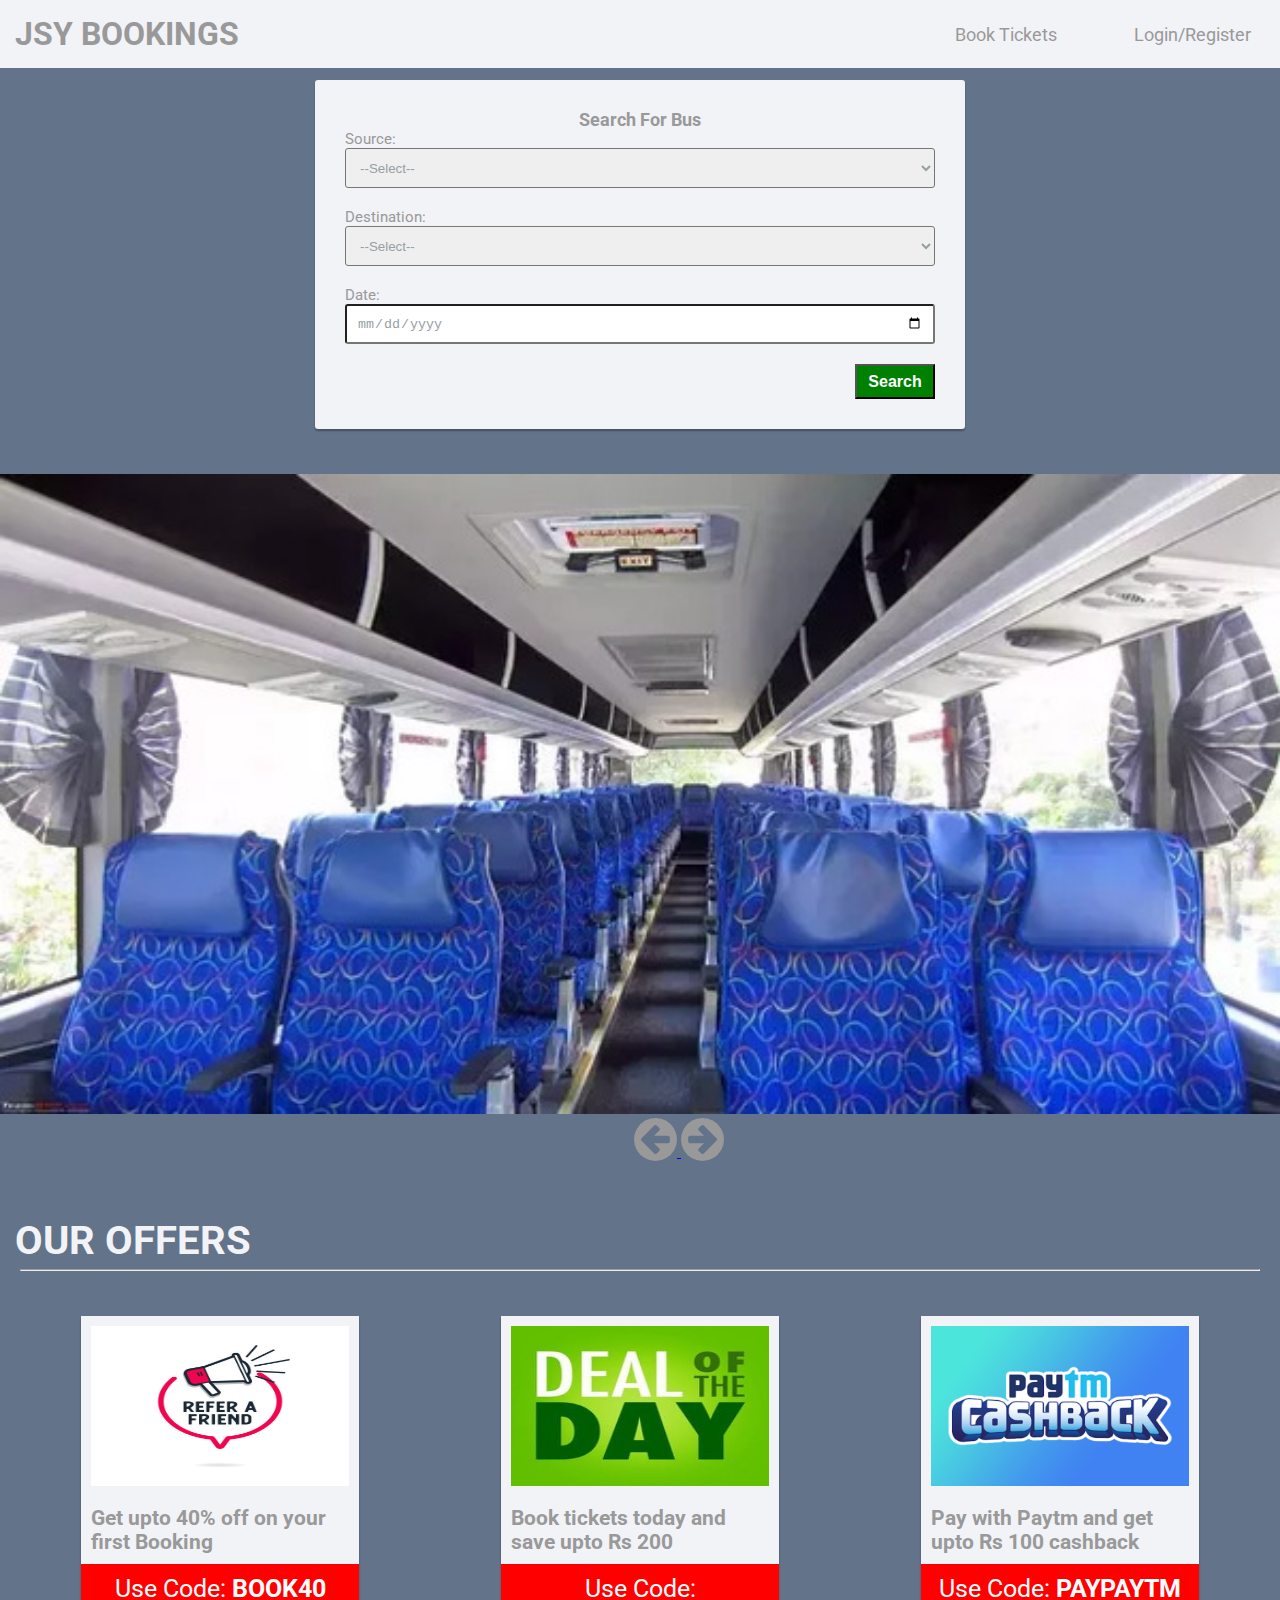
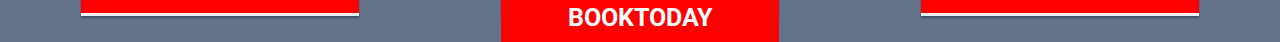
<file: index.html>
<!DOCTYPE html>
<html lang="en">
<head>
	<meta charset="UTF-8">
	<meta name="viewport" content="width=device-width, initial-scale=1">
	<title>User Login</title>
	<link rel="stylesheet" href="https://fonts.googleapis.com/css?family=Roboto:400,700">
	<link rel="stylesheet" href="https://cdnjs.cloudflare.com/ajax/libs/font-awesome/4.7.0/css/font-awesome.min.css">
	<link rel="stylesheet" href="css/all.css">
	<link rel="stylesheet" href="css/home.css">
</head>
<body onload="loopRun()">
	<nav class="navbar">
		<div class="logo">JSY BOOKINGS</div>
		<ul class="nav-links">
		  <div class="menu">
			<li class="services"><a href="index.html">Book Tickets</a></li>
			<li class="profile"><a href="login.html">Login/Register</a></li>
		  </div>
		</ul>
	</nav>
	<div class="signup-form">
	    <form onsubmit="return formValidate()" name="myForms" action="book.html" style="margin-top: 50px;">
	    	<h3><center>Search For Bus</center></h3>
	    	<div class="form-group">
	    		<label for="cars">Source:</label>

				<select id="source1" class="form-control" name="source1">
					<option value="0">--Select--</option>
	  				<option value="Mumbai">Mumbai</option>
					<option value="Pune">Pune</option>
				</select>
			
			</div>

			<div class="form-group">
	    		<label for="cars">Destination:</label>

				<select id="dest1" class="form-control" name="destination1">
					<option value="0">--Select--</option>
					<option value="Mumbai">Mumbai</option>
				  	<option value="Pune">Pune</option>
				</select>
				
			</div>

			<div class="form-group">
				<label>Date:</label>
				<input type="date" name="date" class="form-control" id="date1" name="date1">
				
			</div>

			<div class="form-group">
			<input type="submit" class="search-bus" name="search" value="Search">
			</div>
		</form>
	</div>

	
	<div class="slideshow">
		<img src="images/bus2.jpg" id="slides" style="width: 100%;">
		<a href="#" onclick="changeImg(-1); return false;" style="margin-left: 634px;"><i class="fa fa-arrow-circle-left" style="font-size:36px"></i>
		</a>
		<a href="#" onclick="changeImg(1); return false;"><i class="fa fa-arrow-circle-right" style="font-size:36px"></i>
		</a>
	</div>
	<br><br>
	<h2 class="offertitle">OUR OFFERS</h2> 
	<hr class="offerbreak">
	<div class="offers">
		<div class="offer1">
			<img src="images/refer.jpg" class="offerimg">
			<p class="offertxt">Get upto 40% off on your first Booking</p>
			<p class="offercode">Use Code: <b>BOOK40</b></p>
		</div>
		<div class="offer1">
			<img src="images/today.jpg" class="offerimg">
			<p class="offertxt">Book tickets today and save upto Rs 200</p>
			<p class="offercode">Use Code: <b>BOOKTODAY</b></p>
		</div>
		<div class="offer1">
			<img src="images/paytm.jpg" class="offerimg">
			<p class="offertxt">Pay with Paytm and get upto Rs 100 cashback</p>
			<p class="offercode">Use Code: <b>PAYPAYTM</b></p>
		</div>
	</div>
	<script>

	
	var images=["images/bus2.jpg","images/bus3.jpg","images/bus4.jpg","images/bus5.jpg"];
	var imgno=0;
	var imglen=images.length-1;

	function changeImg(a){
		imgno+=a;

		if(imgno>imglen){
			imgno=0;
		}
		if(imgno<0){
			imgno=imglen;
		}
		document.getElementById("slides").src=images[imgno];

		return false;
	}
	function loopRun(){
		setInterval("changeImg(1)",2000);
	}

	function formValidate(){
    let e = document.getElementById("source1");
    let sources = e.options[e.selectedIndex].value;
    if(sources==0){
        alert("Source is required");
        return false;
    }
    let f = document.getElementById("dest1");
    let dest = f.options[f.selectedIndex].value;
    if(dest==0){
        alert("Destination is required");
        return false;
    }

    if(sources==dest){
        alert("Source & Destination cannot be same");
        return false;
    }

    let dates= document.forms["myForms"]["date1"].value;
    if(dates==''){
        alert("Date is required");
        return false;
    }
    var ToDate = new Date();

    if (new Date(dates).getTime() < ToDate.getTime()) {
          alert("Please Enter a valid Date");
          return false;
     }
    
}
	</script>
	
</body>
</html>
</file>
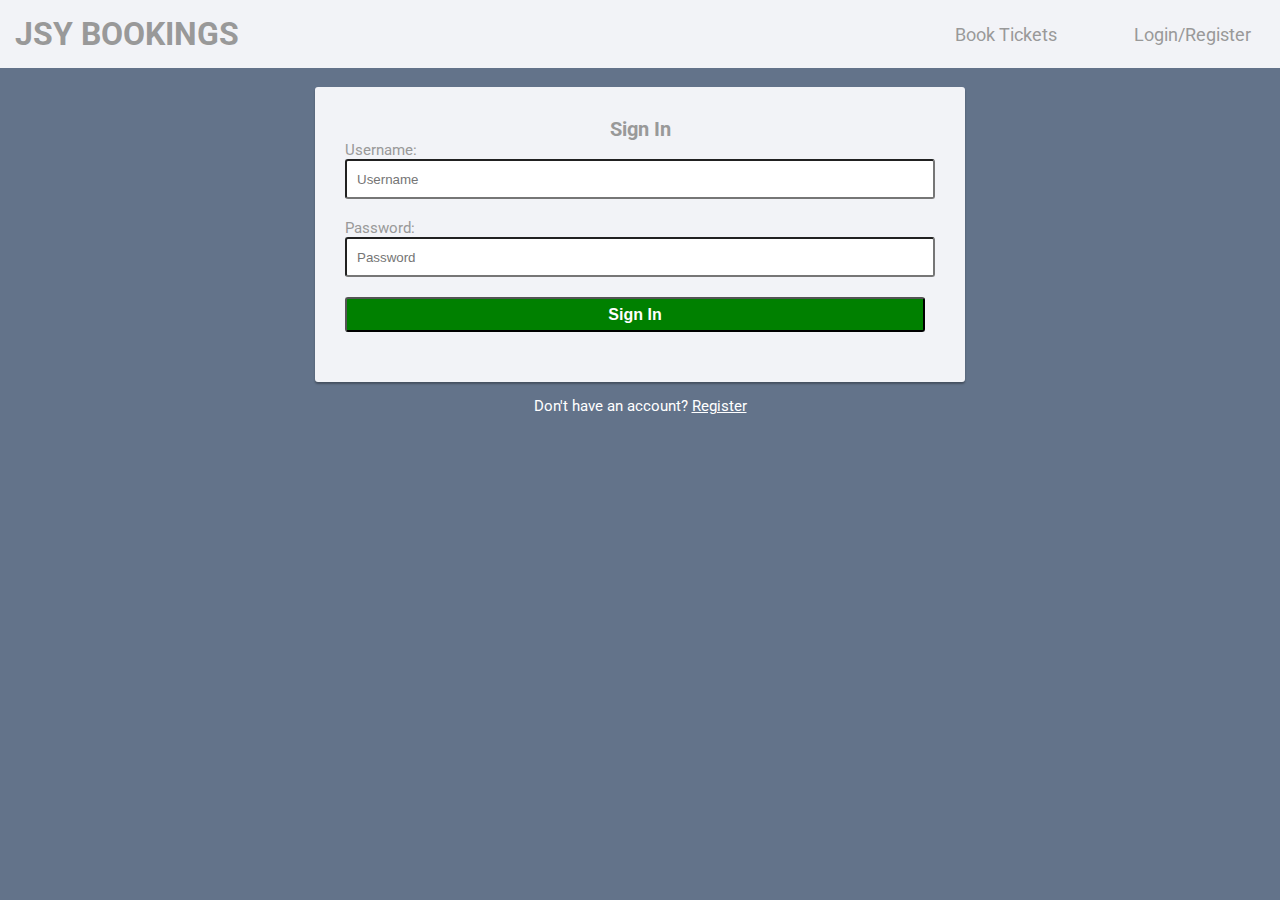
<file: login.html>
<!DOCTYPE html>
<html lang="en">
    <head>
        <meta charset="UTF-8">
        <meta name="viewport" content="width=device-width, initial-scale=1">
        <title>User Login</title>
        <link rel="stylesheet" href="https://fonts.googleapis.com/css?family=Roboto:400,700">
        <link rel="stylesheet" href="https://cdnjs.cloudflare.com/ajax/libs/font-awesome/4.7.0/css/font-awesome.min.css">
        <link rel="stylesheet" href="css/all.css">
        <link rel="stylesheet" href="css/home.css">
    </head>
<body>
    <nav class="navbar">
		<div class="logo">JSY BOOKINGS</div>
		<ul class="nav-links">
		  <div class="menu">
        <li class="services"><a href="index.html">Book Tickets</a></li>
        <li class="profile"><a href="login.html">Login/Register</a></li>
		  </div>
		</ul>
	</nav>
    <br><br><br>
    <div class="signup-form">
        <form action="home.html" method="post" onsubmit="return validateForm()" novalidate name="myForm">
            <h3 class="signin"><center>Sign In</center></h3>
                
            <div class="form-group">
                Username:<input type="text" class="form-control" id="uname" name="uname" placeholder="Username">
                <p id="error1"></p>
            </div>
            <div class="form-group">
                Password:<input type="password" class="form-control" id="pass" name="pass" placeholder="Password">
                <p id="error2"></p>
            </div>
            <div class="form-group">
                
                <input type="submit" class="btn btn-success" name="submit" value="Sign In" style="height:35px; width:580px">
                
            </div>
        </form>
        <div class="text-center">Don't have an account? <a href="signup.html">Register</a></div>
        </div>
        
</body>
</html>
<script type="text/javascript">
    
function validateForm() {
  let uname = document.forms["myForm"]["uname"].value;
  if (uname == "") {
    alert("Name must be filled out");
    return false;
  }
  else if(uname!='samyak3107'){
    alert("Username does not match");
    return false;
   }

   let pass=document.forms["myForm"]["pass"].value;
   if(pass==""){
    alert("Passsword must be filled out");
    return false;
   }
   else if(pass!='Samyak@3107'){
    alert("Password does not match");
    return false;
   }

}

</script>
</file>
<file: css/all.css>
* {
	margin: 0;
	padding: 0;
	box-sizing: border-box;
   }
body {
	color: #fff;
	background: #63738a;
	font-family: 'Roboto', sans-serif;
}
.form-control {
	height: 40px;
	box-shadow: none;
	color: #969fa4;
	width: 100%;
    padding: 10px;
}
.form-control:focus {
	border-color: #5cb85c;
}
.form-control, .btn {        
	border-radius: 3px;
}
.signup-form {
	width: 650px;
	margin: 0 auto;
	padding: 30px 0;
  	font-size: 15px;
}
.signup-form h2 {
	color: #636363;
	margin: 0 0 15px;
	position: relative;
	text-align: center;
}
.signup-form h2:before, .signup-form h2:after {
	content: "";
	height: 2px;
	width: 70%;
	background: #d4d4d4;
	position: absolute;
	top: 50%;
	z-index: 2;
}	
.signup-form h2:before {
	left: 0;
}
.signup-form h2:after {
	right: 0;
}
.signup-form .hint-text {
	color: #999;
	margin-bottom: 30px;
	text-align: center;
}
.signup-form form {
	color: #999;
	border-radius: 3px;
	margin-bottom: 15px;
	background: #f2f3f7;
	box-shadow: 0px 2px 2px rgba(0, 0, 0, 0.3);
	padding: 30px;
	overflow: hidden;
}
.signup-form .form-group {
	margin-bottom: 20px;
}
.signup-form input[type="checkbox"] {
	margin-top: 3px;
}
.signup-form .btn {        
	font-size: 16px;
	font-weight: bold;		
	min-width: 40px;
	outline: none !important;
	background-color: green;
	color: white;
}
.signin{
	font-weight: bold;
	font-size: 20px;
}
.text-center{
	text-align: center;
}
.signup-form .row div:first-child {
	padding-right: 10px;
}
.signup-form .row div:last-child {
	padding-left: 10px;
}    	
.signup-form a {
	color: #fff;
	text-decoration: underline;
}
.signup-form a:hover {
	text-decoration: none;
}
.signup-form form a {
	color: #5cb85c;
	text-decoration: none;
}	
.signup-form form a:hover {
	text-decoration: underline;
}

.fa-arrow-circle-left::before{
	color: #999;
    font-size: 50px;
}

.fa-arrow-circle-right::before{
	color: #999;
    font-size: 50px;
}


.search-bus{
	font-size: 16px;
    font-weight: bold;
    min-width: 80px;
    height: 35px;
    outline: none !important;
    background-color: green;
    color: white;
    float: right;
}
.navbar {
	display: flex;
	align-items: center;
	justify-content: space-between;
	padding: 15px;
	color: #fff;
    background: #f2f3f7;
    font-family: 'Roboto', sans-serif;
	width: 100%;
	position: fixed;
	z-index: 99;
   }
.logo {
	font-size: 32px;
	color: #999;
	font-weight: bold;
   }

.menu{
	display: flex;
 	gap: 1em;
 	font-size: 18px;
}

.menu li {
	padding: 0px 14px;
	list-style: none;
   }

   .profile{
	padding-left: 45px !important;

   }

.nav-links a {
	color: #999;
	text-decoration: none;
}

.offertitle{
	font-size: 40px;
    margin: 15px;
    color: #f2f3f7;
}

.offerbreak{
	margin-left: 20px;
    margin-top: -10px;
    margin-bottom: 35px;
    margin-right: 20px;
	color: #f2f3f7;
}

.offers{
	display: flex;
    justify-content: space-around;
    padding: 10px;	
}

.offer1{
	background: #f2f3f7;
    height: 300px;
    box-shadow: 0px 2px 2px rgb(0 0 0 / 30%);
	word-wrap: break-word;
    width: 22%;
}

.offerimg{
	padding: 10px;
    width: 100%;
    height: 60%;
}

.offertxt{
	padding: 10px;
    color: #999;
    font-size: 21px;
    font-weight: bold;
}

.offercode{
	padding: 10px;
    background: red;
    text-align: center;
    font-size: 25px;
}
</file>
<file: css/home.css>
* {box-sizing: border-box;}
body {font-family: Roboto, sans-serif;}
.mySlides {display: none;}
img {vertical-align: middle;}

/* Slideshow container */
.slideshow-container {
  max-width: 1000px;
  position: relative;
  margin: auto;
}

/* Caption text */
.text {
  color: #f2f2f2;
  font-size: 15px;
  padding: 8px 12px;
  position: absolute;
  bottom: 8px;
  width: 100%;
  text-align: center;
}

/* Number text (1/3 etc) */
.numbertext {
  color: #f2f2f2;
  font-size: 12px;
  padding: 8px 12px;
  position: absolute;
  top: 0;
}

/* The dots/bullets/indicators */
.dot {
  height: 15px;
  width: 15px;
  margin: 0 2px;
  background-color: #bbb;
  border-radius: 50%;
  display: inline-block;
  transition: background-color 0.6s ease;
}

.active {
  background-color: #717171;
}

/* Fading animation */
.fade {
  -webkit-animation-name: fade;
  -webkit-animation-duration: 1.5s;
  animation-name: fade;
  animation-duration: 1.5s;
}

@-webkit-keyframes fade {
  from {opacity: .4} 
  to {opacity: 1}
}

@keyframes fade {
  from {opacity: .4} 
  to {opacity: 1}
}

/* On smaller screens, decrease text size */
@media only screen and (max-width: 300px) {
  .text {font-size: 11px}
}
</file>
